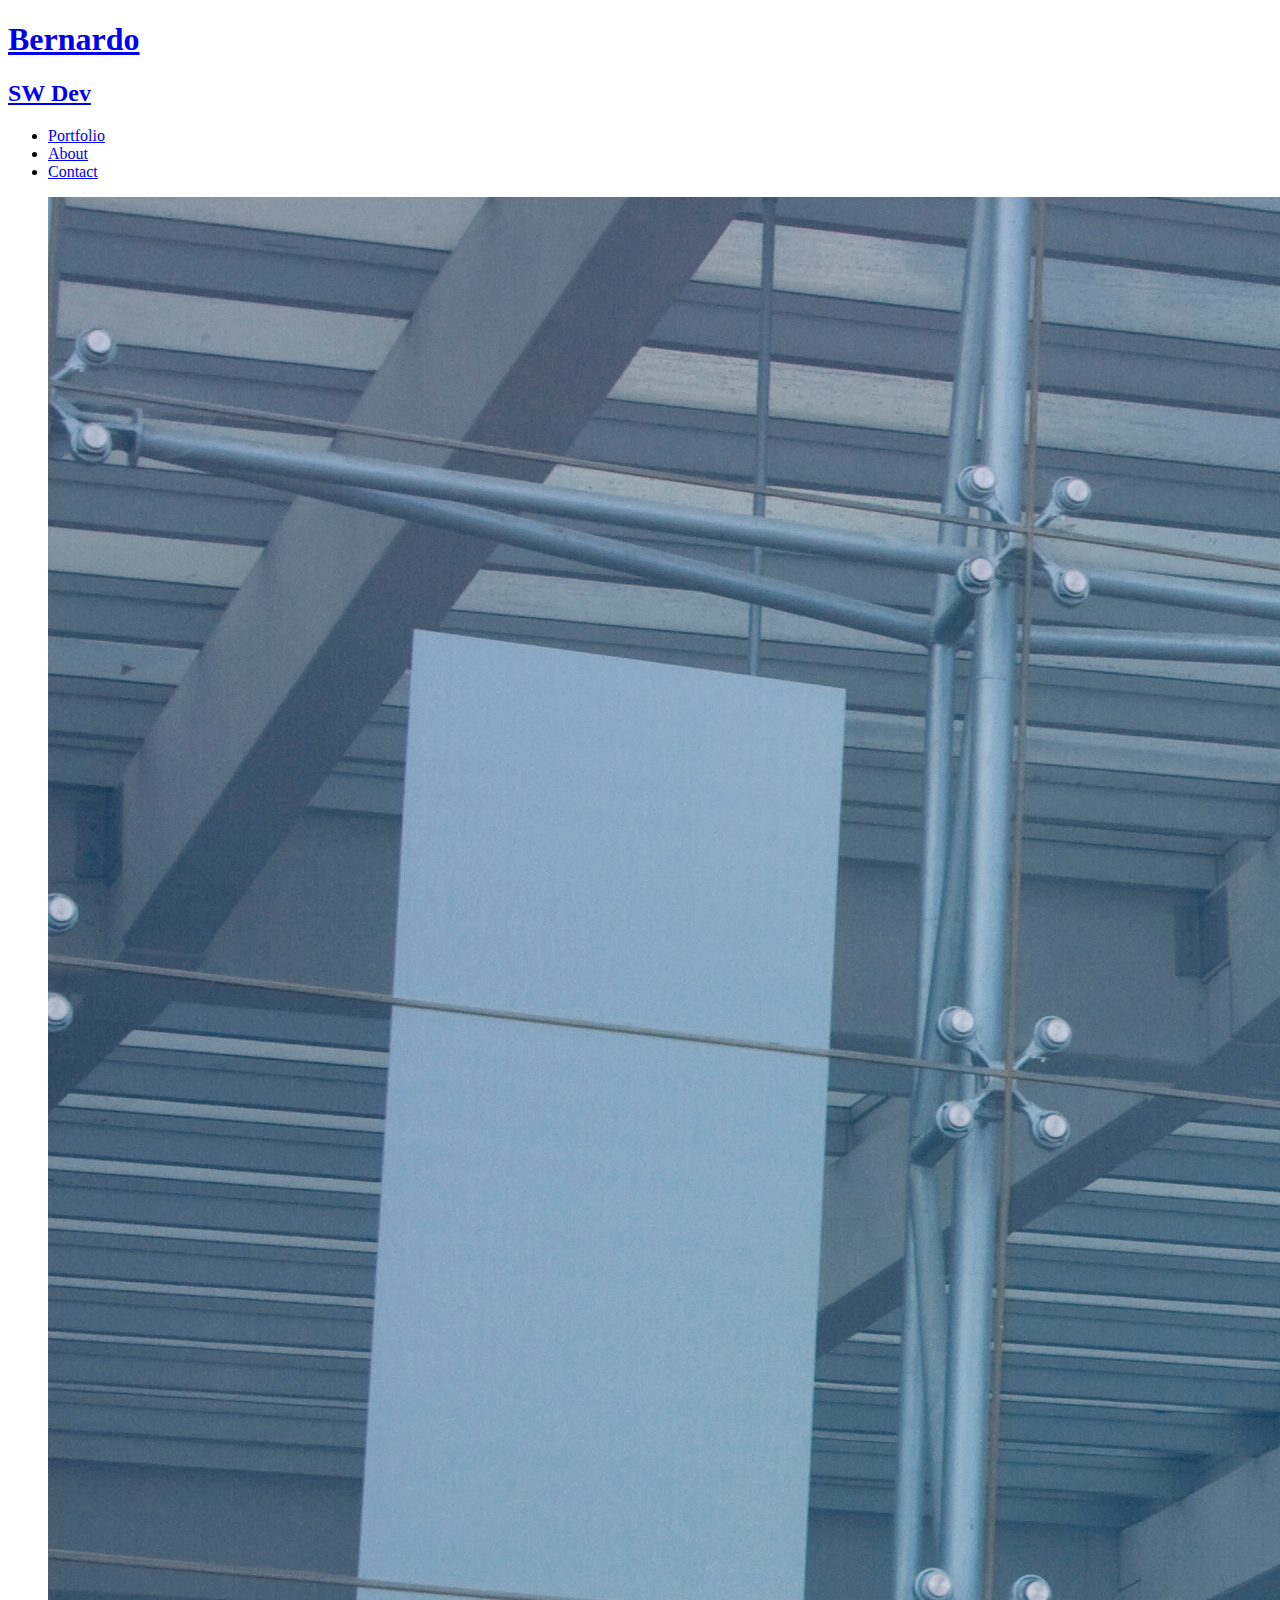
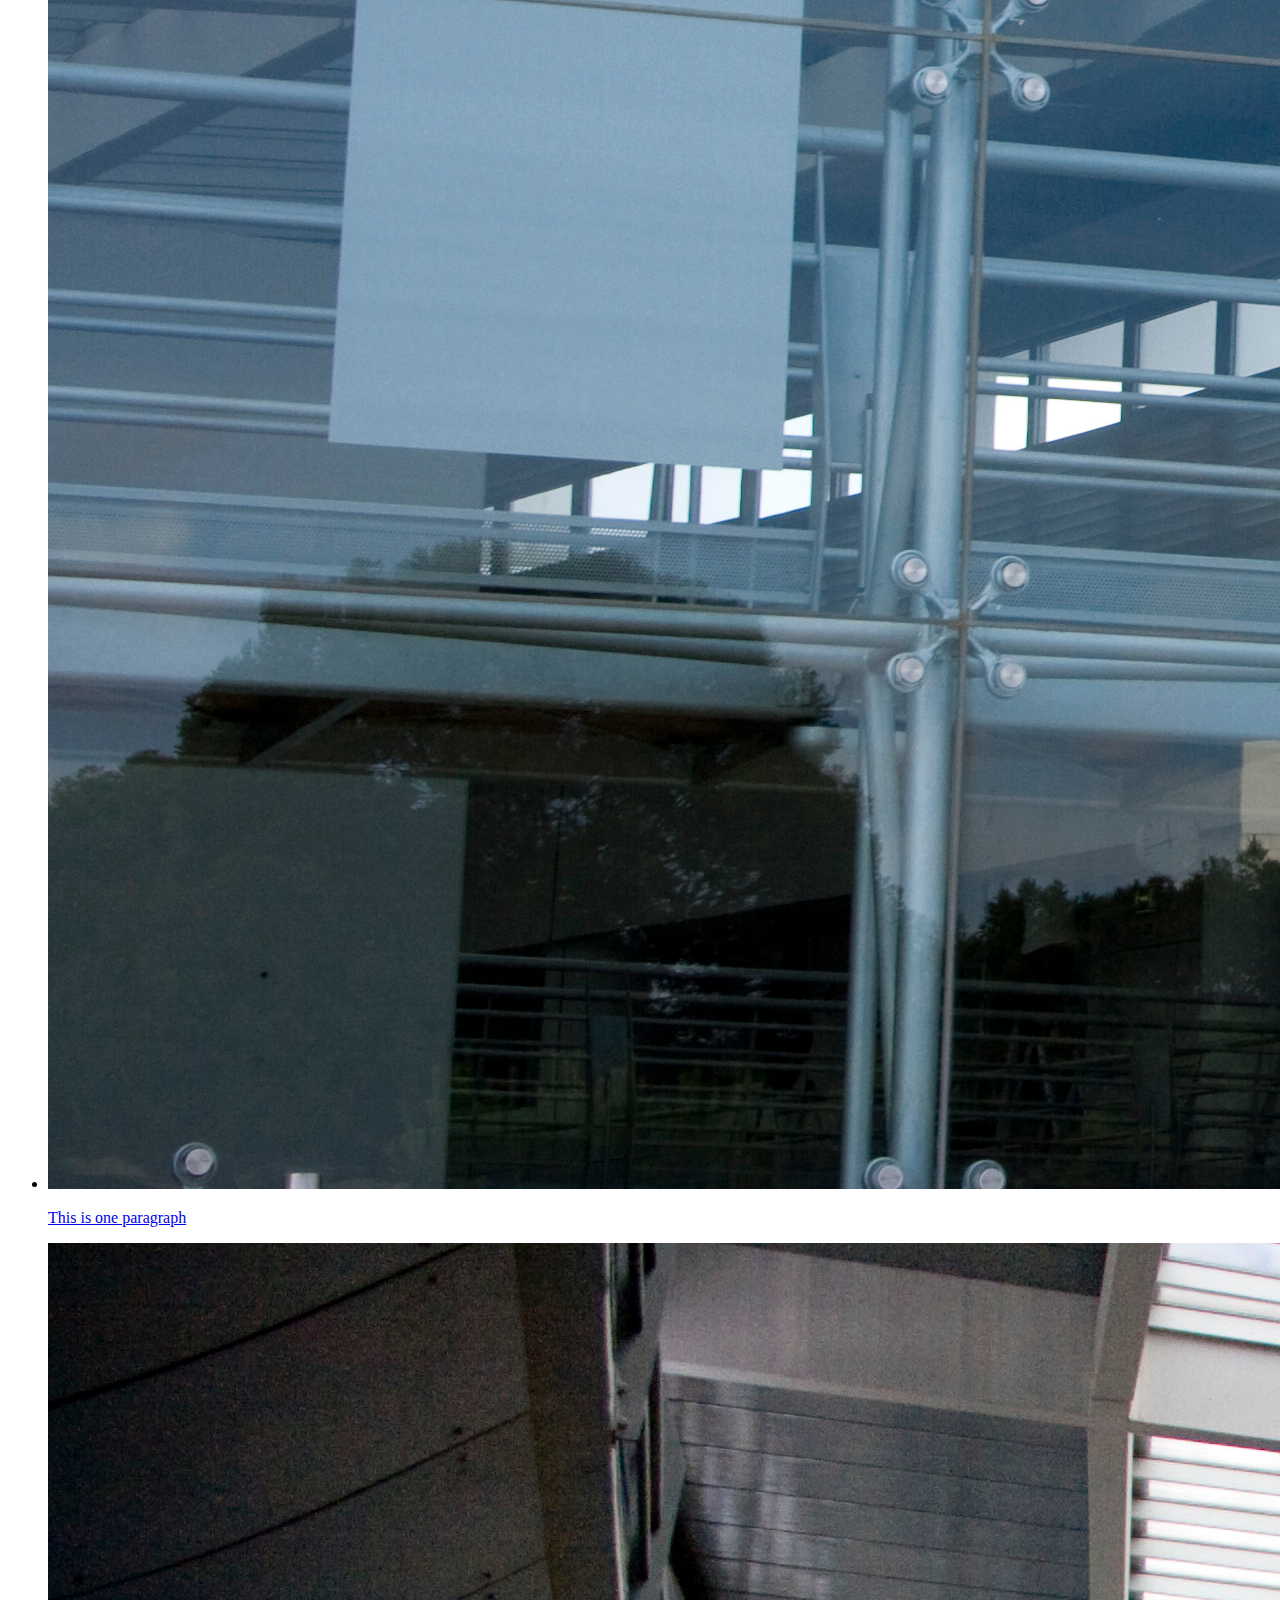
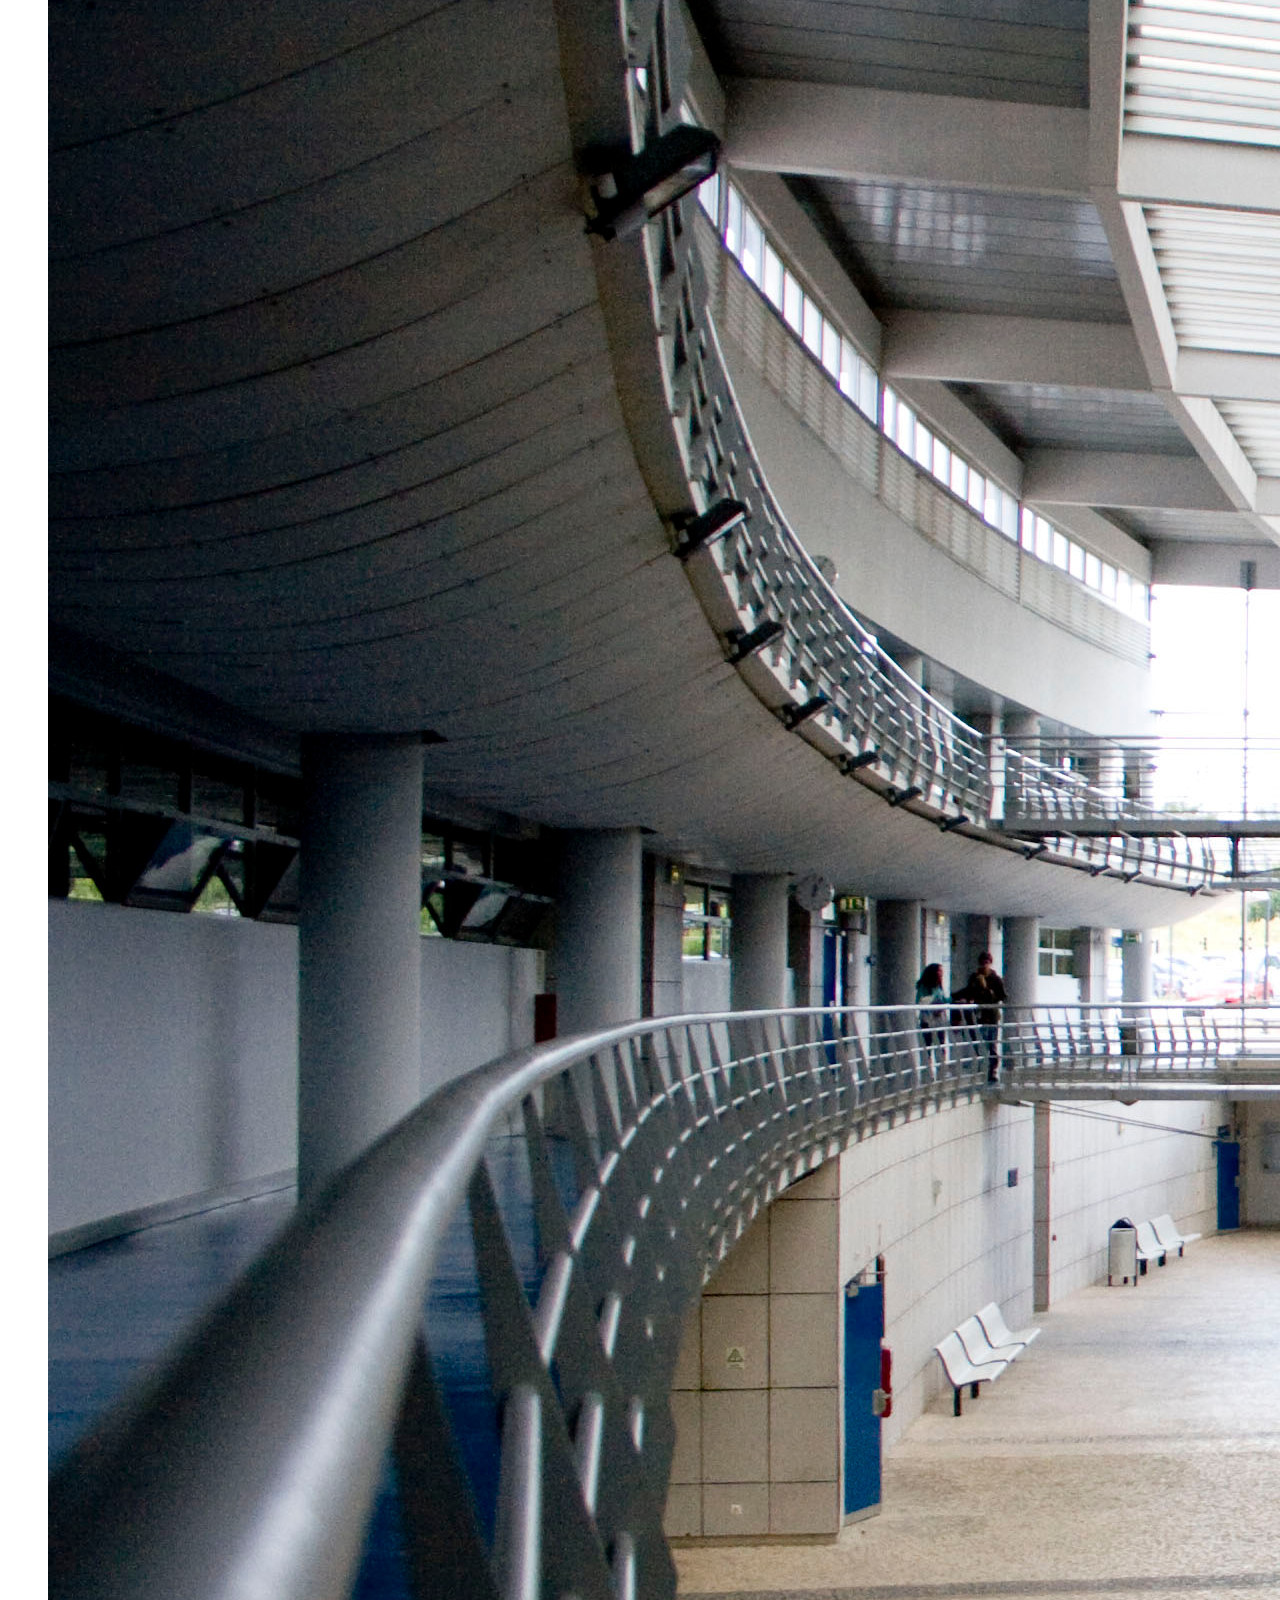
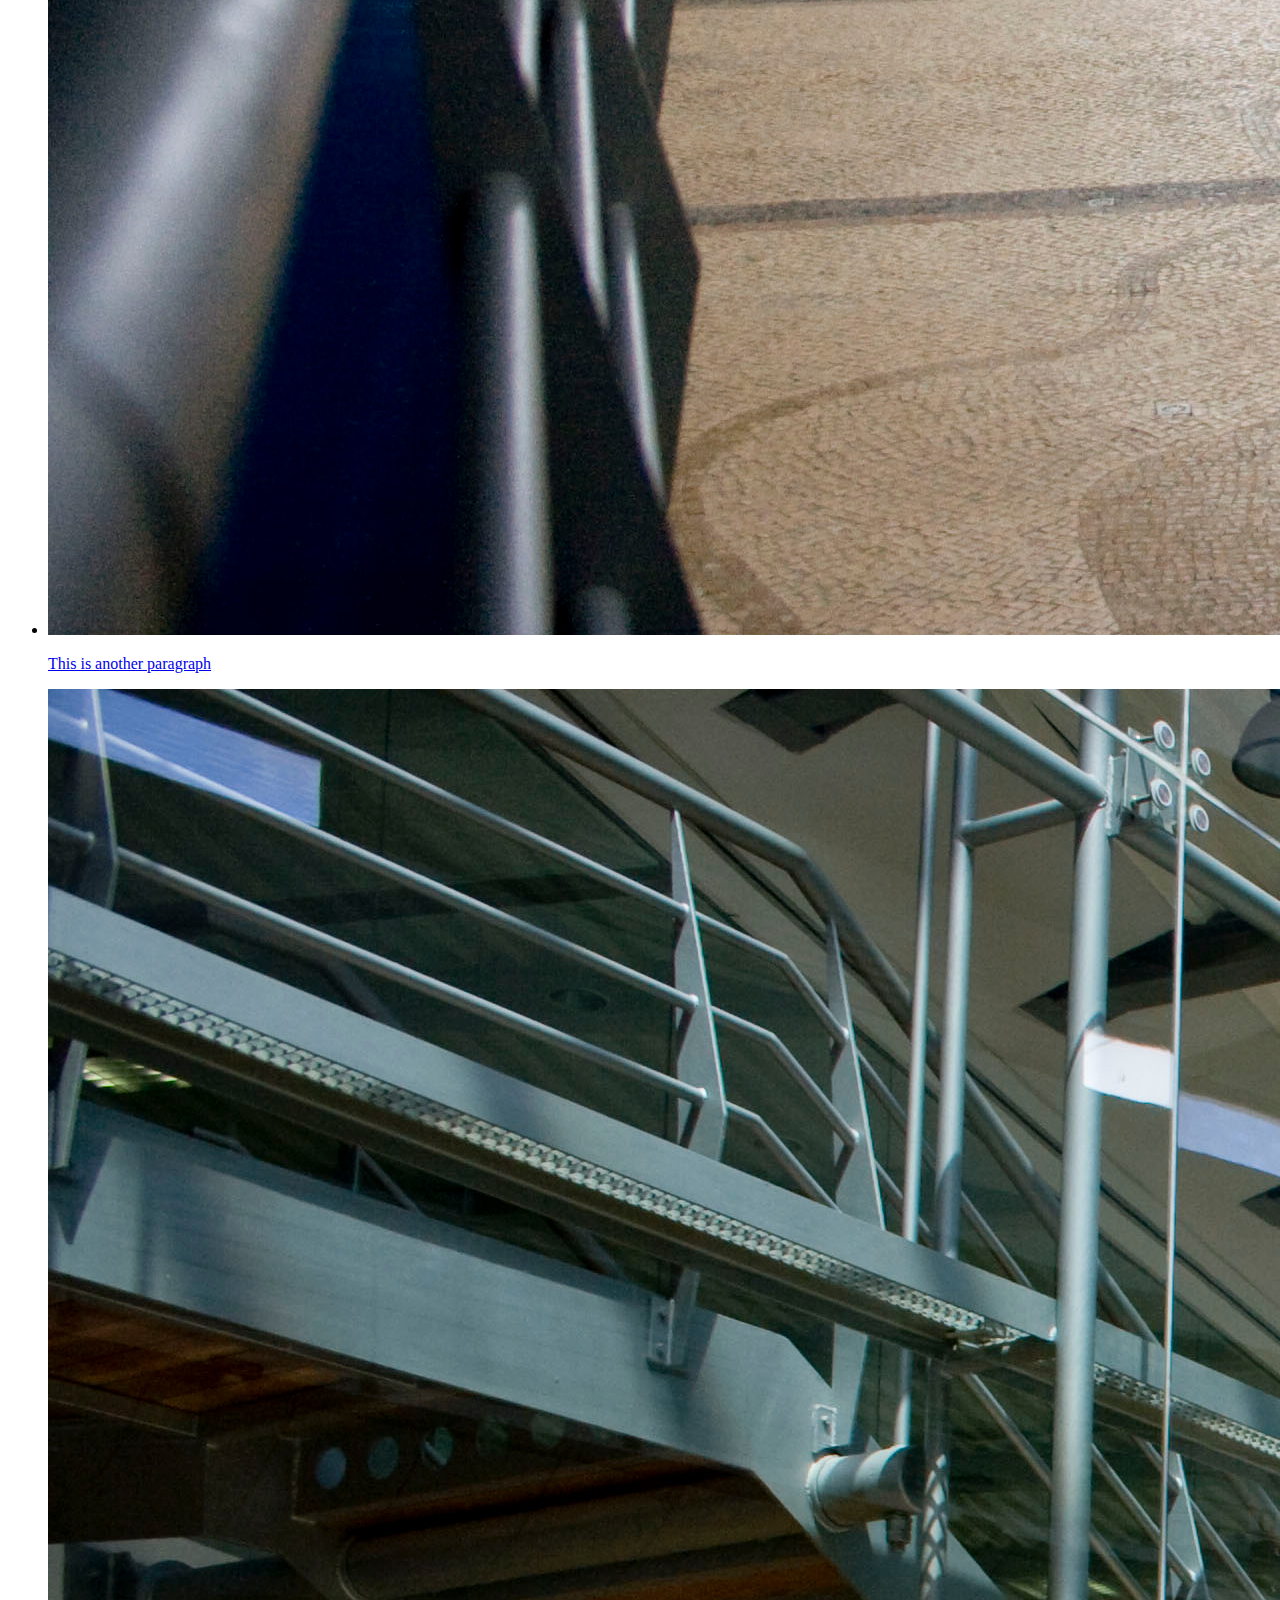
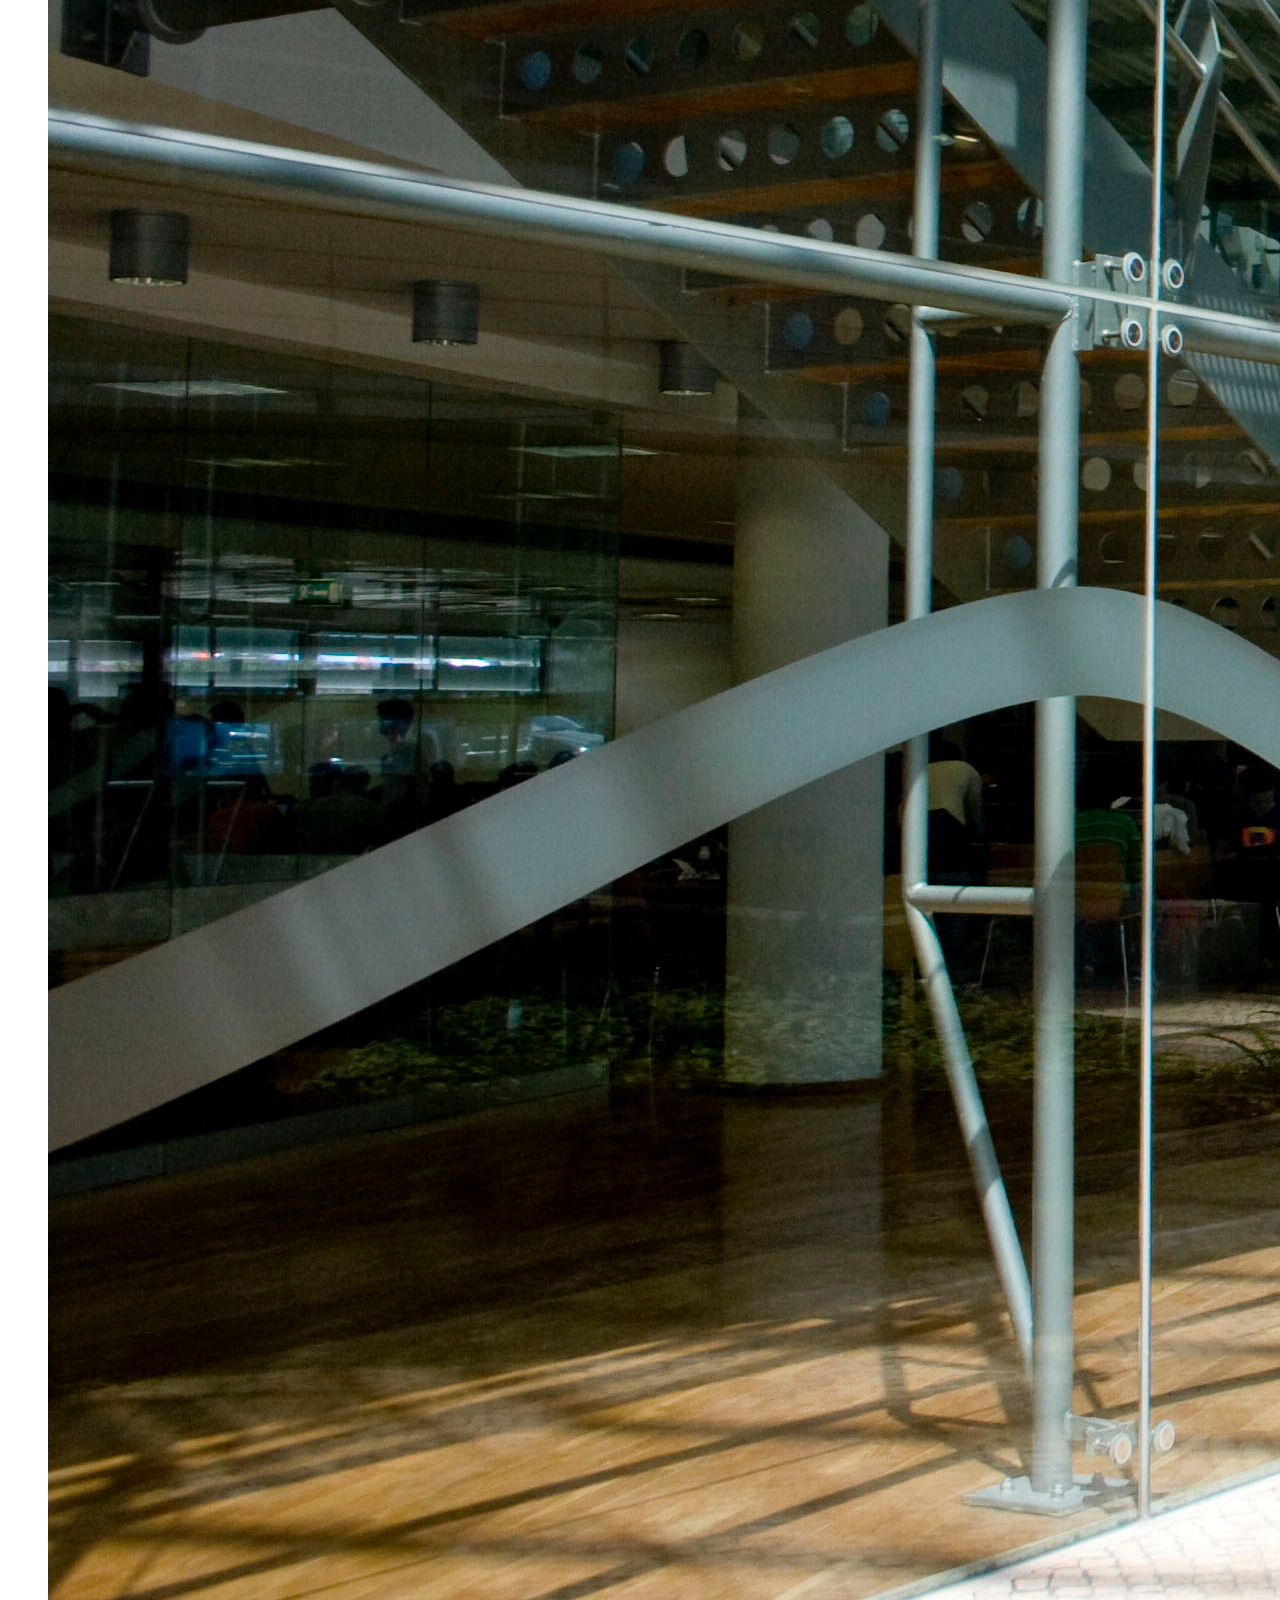
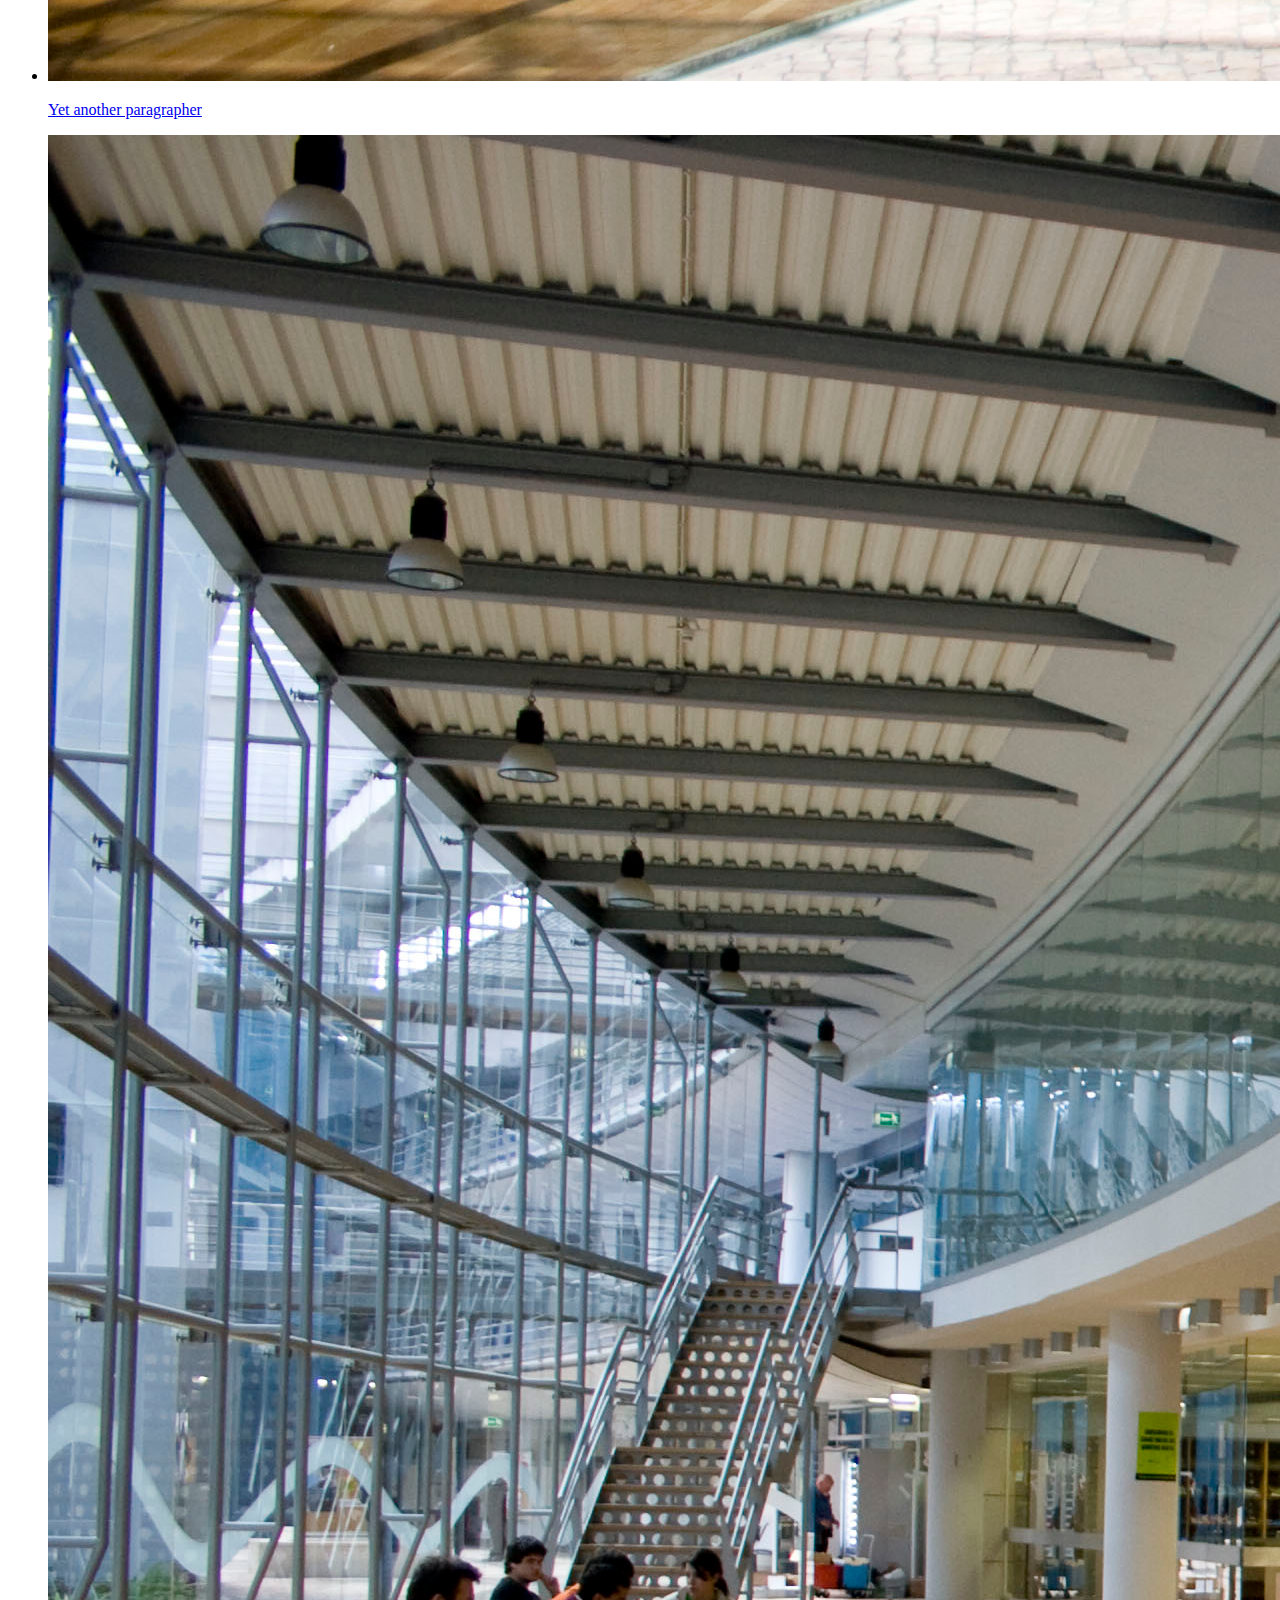
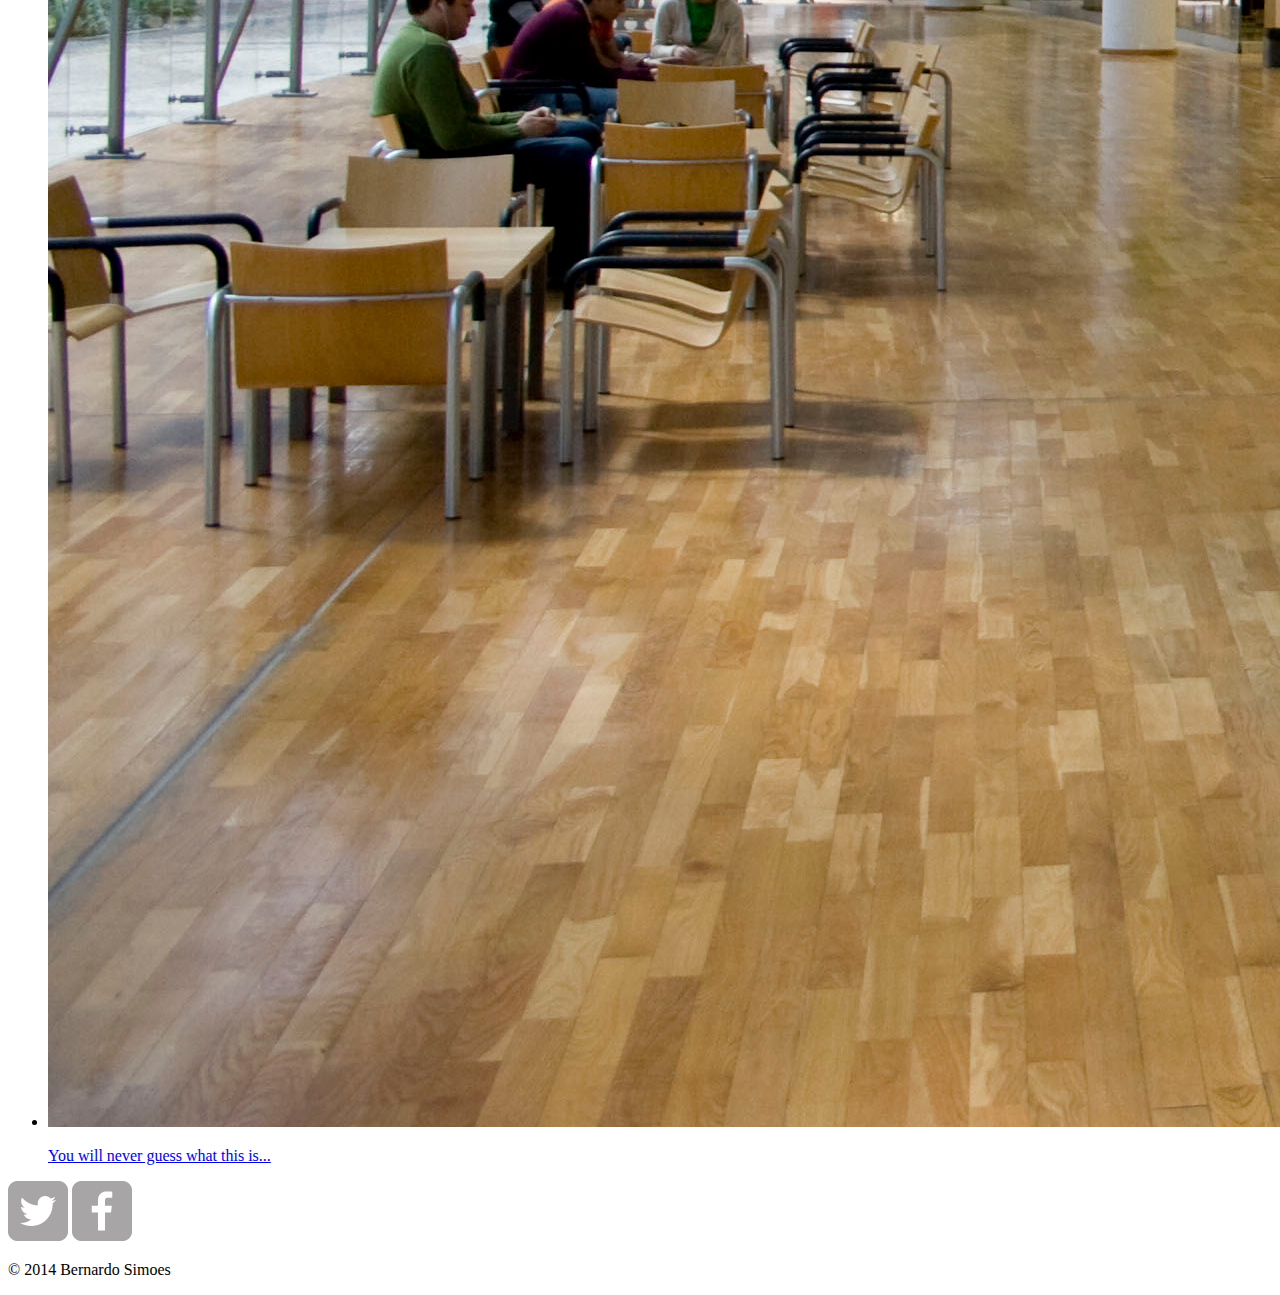
<file: 2_serve_assets/index.html>
<!DOCTYPE html>
<html>
  <head>
    <meta charset="utf-8">
    <title> Bernardo Simoes | SW Developer  </title>
  </head>
  <body>
    <header>
      <a href="index.html">
        <h1>Bernardo </h1>
        <h2>SW Dev</h2>
      </a>
      <nav>
        <ul>
          <li><a href="index.html">Portfolio</a></li>
          <li><a href="about.html">About</a></li>
          <li><a href="contact.html">Contact</a></li>
        </ul>
      </nav>
    </header>
    <section>
      <ul>
        <li>
          <a href="img/numbers-01.jpg">
            <img src="img/numbers-01.jpg" alt="">
            <p> This is one paragraph</p>
          </a>
        </li>
        <li>
          <a href="img/numbers-02.jpg">
            <img src="img/numbers-02.jpg" alt="">
            <p>This is another paragraph</p>
          </a>
        </li>
        <li>
          <a href="img/numbers-06.jpg">
            <img src="img/numbers-06.jpg" alt="">
            <p>Yet another paragrapher</p>
          </a>
        </li>
        <li>
          <a href="img/numbers-09.jpg">
            <img src="img/numbers-09.jpg" alt="">
            <p> You will never guess what this is...</p>
          </a>
        </li>
      </ul>
    </section>
    <footer>
      <a href="http://twitter.com/golfadas"><img src="img/twitterwrap.png" alt="Twitter Logo"></a>
      <a href="http://facebook.com/bersimoes"><img src="img/facebookwrap.png" alt="Facebook Logo"></a>
      <p>&copy; 2014 Bernardo Simoes</p>
    </footer>
  </body>
</html>
</file>
